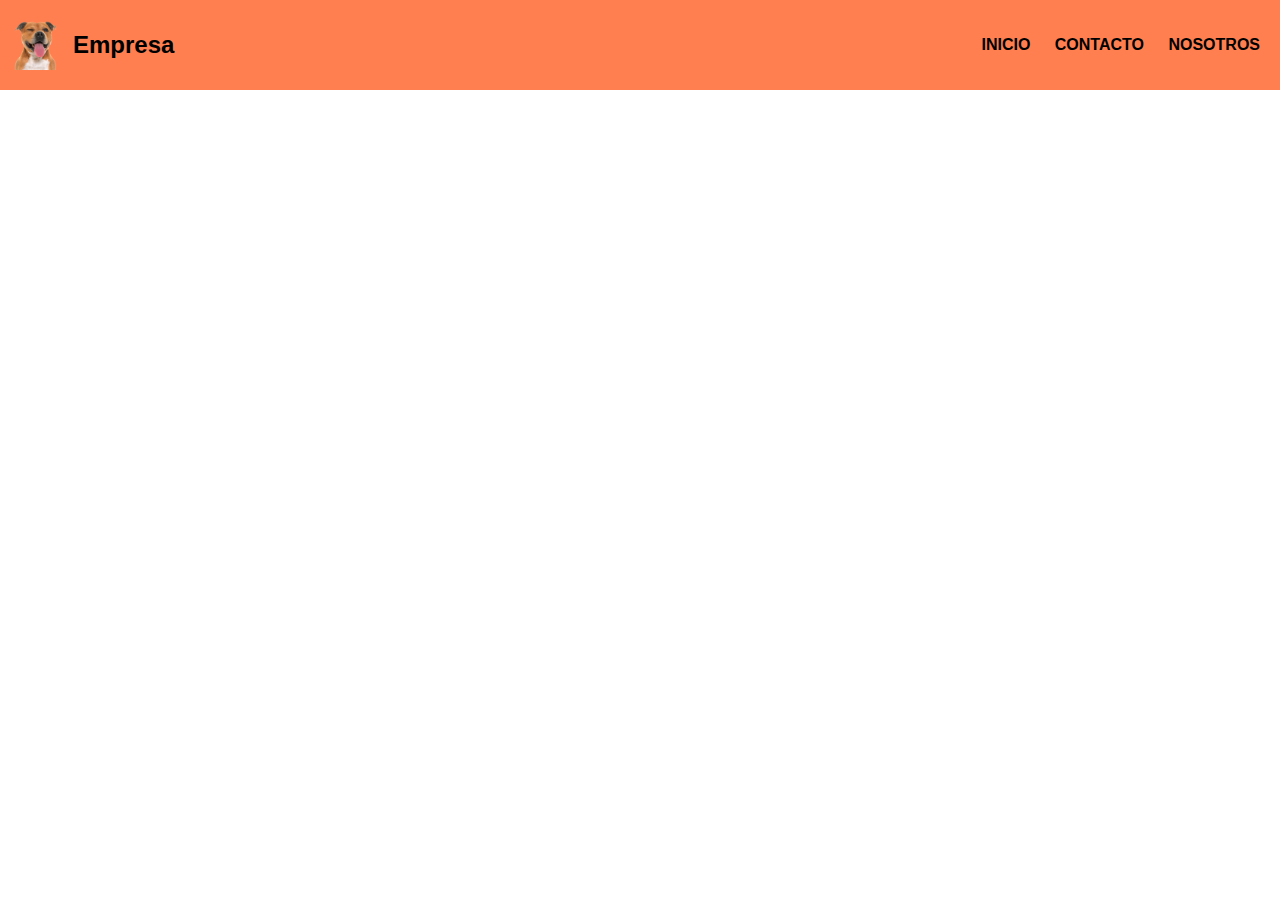
<file: pag.html>
<!DOCTYPE html>
<html lang="es">
    <body>
<head>
    <meta charset="UTF-8">
    <meta http-equiv="X-UA-Compatible" content="IE=edge">
    <meta name="viewport" content="width=device-width, initial-scale=1.0">
    <title>Trabajo Práctico final</title>
    <link rel="stylesheet" href= "estilo.css">
</head>
<header>
    <div class="container">
        <img src="Perritos.webp" alt="logo de la empresa">
        <h2 class="Nombre empresa"> Empresa </h2>
    </div>
    <nav>
        <a href="#">INICIO</a>
        <a href="#">CONTACTO</a>
        <a href="#">NOSOTROS</a>
    </nav>
</header>
</body>
</html>
</file>
<file: estilo.css>
header {
    display: flex;
    padding: 10px;
    min-height: 70px;
    background-color: coral;
    justify-content: space-between;
    align-items: center;
}
.container {
    display: flex;
    align-items: center;
}
.container img{
    height: 50px;
    margin-right: 10px;
}
a{
    text-decoration: none;
    color: black;
    font-weight: 600;
    padding: 10px;
}
nav a:hover{
    color: azure;
}
body{
    margin: 0;
    font-family: sans-serif;
}
</file>
